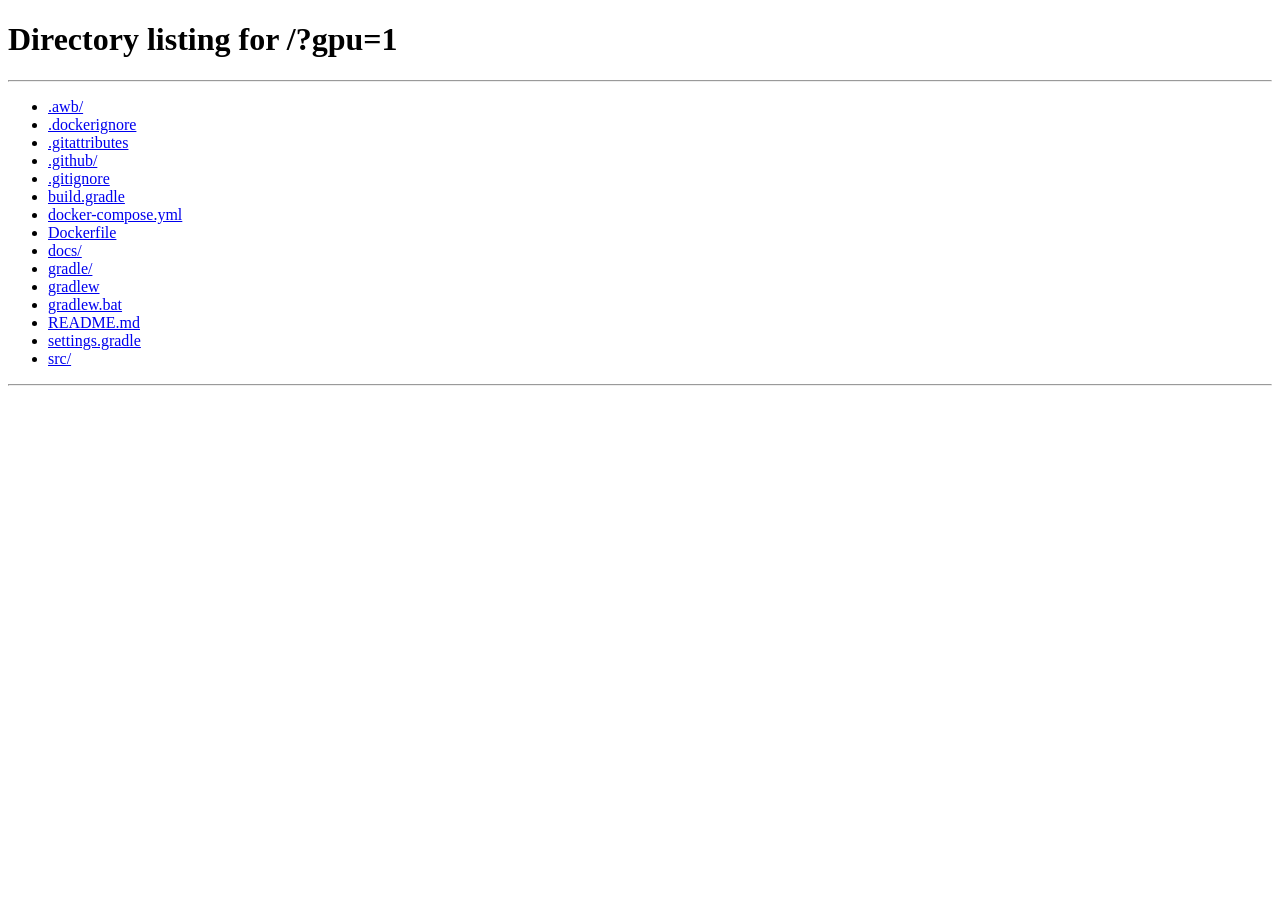
<file: src/main/resources/static/gpu.html>
<!DOCTYPE html>
<html lang="sv">
<head>
    <meta charset="utf-8">
    <meta http-equiv="refresh" content="0; url=/?gpu=1">
    <title>GPU och modeller – Fakturummets Arkiv</title>
</head>
<body>
    <p>Öppnar GPU-panelen...</p>
    <script>window.location.replace('/?gpu=1');</script>
</body>
</html>
</file>
